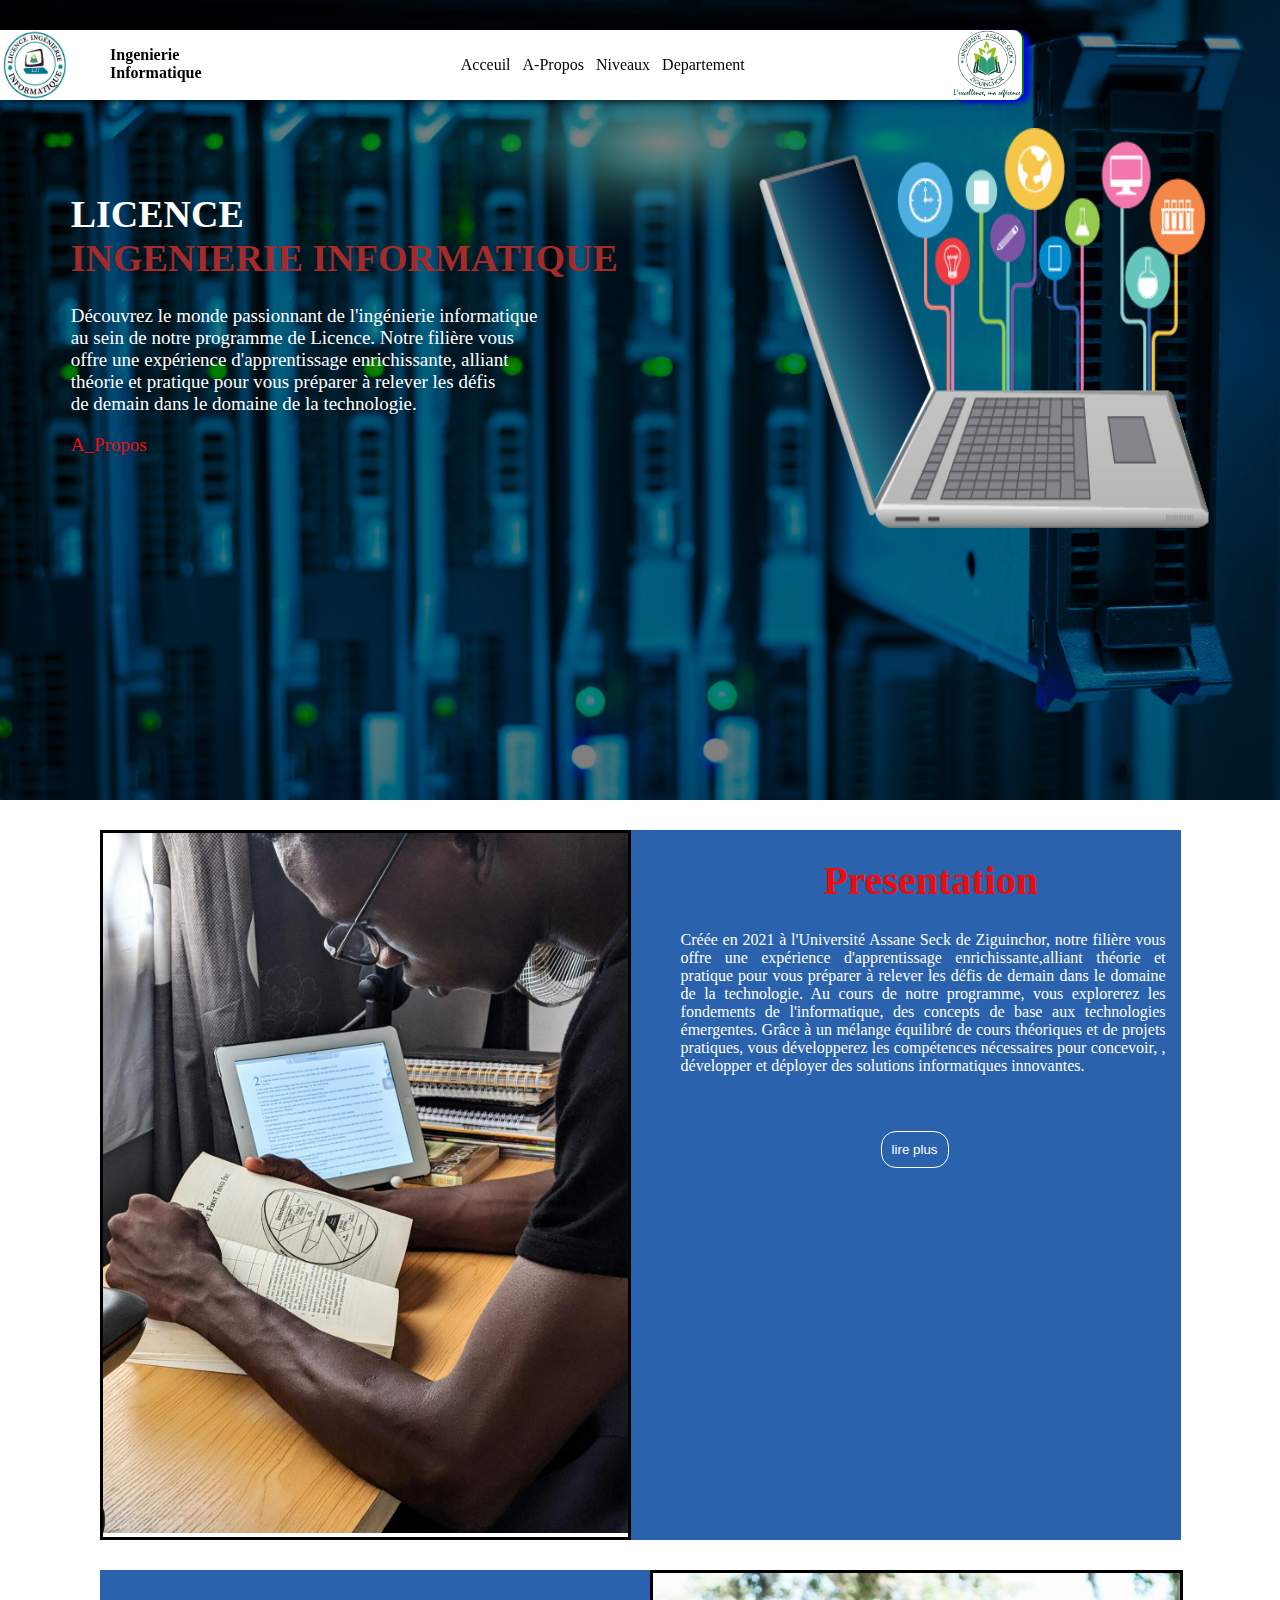
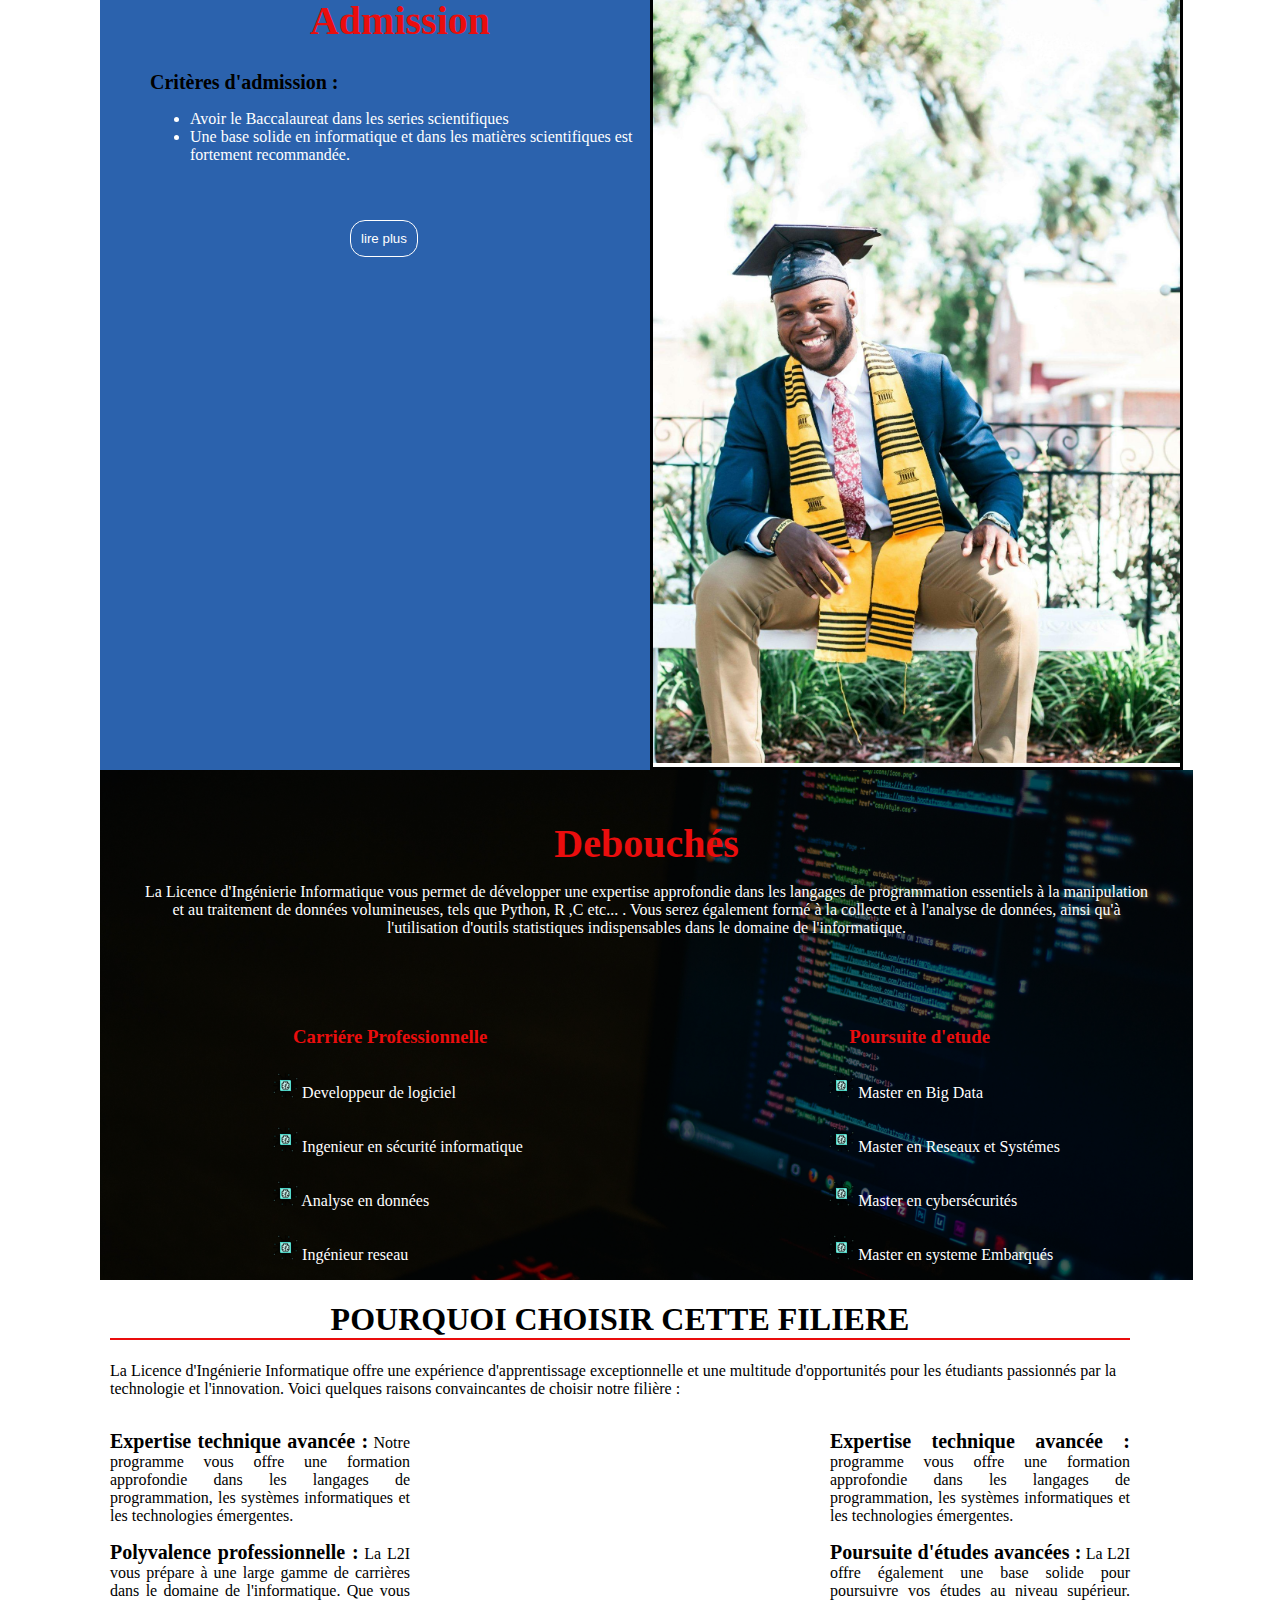
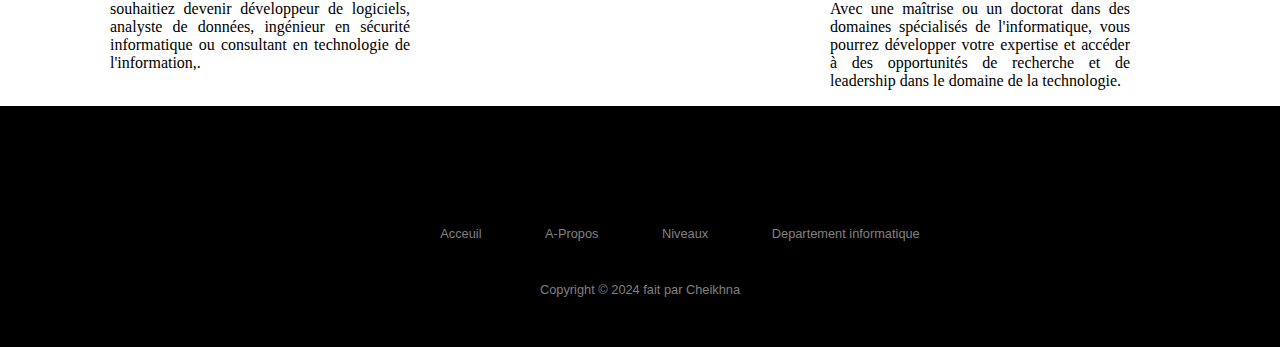
<file: html/index.html>
<!DOCTYPE html>
<html lang="en">
<head>
    <meta charset="UTF-8">
    <meta name="viewport" content="width=device-width, initial-scale=1.0">
    <link rel="stylesheet" href="../css/navigation.css">
    <link rel="stylesheet" href="../css/footer.css">
    <link rel="stylesheet" href="../css/acceuil.css">
    <link rel="stylesheet" href="https://cdnjs.cloudflare.com/ajax/libs/font-awesome/6.5.1/css/all.min.css" integrity="sha512-DTOQO9RWCH3ppGqcWaEA1BIZOC6xxalwEsw9c2QQeAIftl+Vegovlnee1c9QX4TctnWMn13TZye+giMm8e2LwA==" crossorigin="anonymous" referrerpolicy="no-referrer" />
    <title>Acceuil</title>
</head>
<body>
        <nav>
            <div class="img">
                <img src="../img/2.png" alt="logo">
                <ul>
                    <li>Ingenierie</li>
                    <li>Informatique</li>
                </ul>
            </div>
        <ul class="nav">
            <li><a href="#header">Acceuil</a></li>
            <li><a href="#section1">A-Propos</a></li>
            <li><a href="niveaux.html">Niveaux</a></li>
            <li><a href="departement.html">Departement</a></li>
        </ul>
            <img src="../img/uasz.jpg" alt="uasz" class="img1">
        </nav>
        <header id="header" >
            <div class="container">
                <div class="intro">
                    <h1>LICENCE <br> <span>INGENIERIE INFORMATIQUE</span></h1>
                <p >
                    Découvrez le monde passionnant de l'ingénierie informatique <br>
                     au sein de notre programme de Licence. Notre filière vous  <br>
                     offre une expérience d'apprentissage enrichissante, alliant <br>
                     théorie et pratique pour vous préparer à relever les défis <br>
                     de demain dans le domaine de la technologie.
                </p>
                <a href="#section1">A_Propos</a>
            </div>
                <img src="../img/1.png" alt="ordi" class="img_tete">


            </div>

        </header>

        <section id="section1">
            <div class="presentation">
                <div class="image"><img src="../img/pre1.jpg" alt="etudiant"></div>
                <div class="texte">
                    <h1>Presentation</h1>
                     <p class="court">
                     Créée en 2021 à l'Université Assane Seck de Ziguinchor,
                     notre filière vous offre une expérience d'apprentissage 
                     enrichissante,alliant théorie et pratique pour vous préparer 
                     à relever les défis de demain dans le domaine de la technologie. 
                     Au cours de notre programme, vous explorerez les fondements de 
                     l'informatique, des concepts de base aux technologies émergentes. 
                     Grâce à un mélange équilibré de cours théoriques et de projets  
                     pratiques, vous développerez les compétences nécessaires pour concevoir,
                     , développer et déployer des solutions informatiques innovantes.
                     </p>
                     <p class="complet hidden">Que vous soyez passionné par le développement de logiciels,
                        la conception de systèmes d'information, l'analyse de données 
                        ou la sécurité informatique, notre programme vous offre une formation 
                        complète et adaptée à vos intérêts.<br> <br>

                        Rejoignez-nous pour une aventure passionnante où vous pourrez 
                         explorer votre créativité, repousser les frontières de la technologie 
                         et contribuer à façonner le monde numérique de demain. Bienvenue 
                         dans la Licence d'Ingénierie Informatique, où chaque ligne de code 
                         est une opportunité de créer un avenir meilleur.</p>
                     <button class="button" onclick="affiche(this.parentElement)">lire plus</button>
                </div>
            </div>
        </section>
        <section class="section2">
            <div class="admission">
                <div class="texte">
                    <h1>Admission</h1>
                     <div class="court">
                       <span>Critères d'admission :</span>
                       <ul>
                        <li>Avoir le Baccalaureat dans les series scientifiques</li>
                        <li>Une base solide en informatique et dans les matières scientifiques est fortement recommandée.</li>
                        
                        </div>
                     </p>
                     <p class="complet hidden"><span>Profil recherché :</span><br><br>
                        Les candidats doivent démontrer un fort intérêt et une motivation
                         à poursuivre des études en ingénierie informatique. Ils doivent
                          être passionnés par la résolution de problèmes complexes, avoir 
                          un esprit curieux et créatif, et être désireux d'apprendre et d'explorer 
                          de nouveaux domaines de l'informatique. Des compétences en résolution de 
                          problèmes, en logique et en pensée analytique sont également des atouts 
                          appréciés pour réussir dans notre programme. <br> <br> <span>Procédure de candidature pour la PARTIE PRIVÉE :</span><br><br>
                          Le nombre de places est limité à 25 étudiants et les dépôts de candidature se font aux endroits suivants :

                          À Ziguinchor : auprès de M. NIANG, secrétaire du département d’Informatique, <b>téléphone : +221 77 103 93 88 / +221 76 637 87 14</b> <br>
                          À Dakar : auprès de Mme GUEYE, responsable du bureau de liaison de l’université Assane Seck, <b>Rue 6X31, Médina (Immeuble Cheikh Seck au 4ème étage à l’aile gauche).</b> <b>Téléphone : +221 823 89 82 / +221 77 589 51 97</b> <br>
                          Pour la PARTIE PUBLIQUE, l'accès pour les bacheliers de 2021 se fait via une pré-inscription sur la plateforme d’Orientation Campusen</p>
                     <button class="button" onclick="affiche(this.parentElement)">lire plus</button>
                </div>
                <div class="image"><img src="../img/pre2.jpg" alt="etudiant"></div>
            </div>
        </section>
        <section class="section3">
            <div class="content">
            <h1>Debouchés</h1>
            <p>
                La Licence d'Ingénierie Informatique vous permet de développer une expertise approfondie
                 dans les langages de programmation essentiels à la manipulation et au traitement
                  de données volumineuses, tels que Python, R ,C etc... .
                 Vous serez également formé à la collecte et à l'analyse de données, ainsi qu'à
                  l'utilisation d'outils statistiques indispensables dans le domaine de l'informatique.
            </p>
            <div class="debouche">
                <div  class="carriere">
                    <h3 class="tete">Carriére Professionnelle</h3>
                <ul>
                    <li><img src="../img/puce.png" alt=""> Developpeur de logiciel</li>
                    <li><img src="../img/puce.png" alt=""> Ingenieur en sécurité informatique</li>
                    <li><img src="../img/puce.png" alt=""> Analyse en données</li>
                    <li><img src="../img/puce.png" alt=""> Ingénieur reseau</li>
                </ul> 
                </div>
                <div class="poursuite">
                    <h3 class="tete">Poursuite d'etude</h3>
                <ul>
                    <li><img src="../img/puce.png" alt=""> Master en Big Data</li>
                    <li><img src="../img/puce.png" alt=""> Master en Reseaux et Systémes</li>
                    <li><img src="../img/puce.png" alt=""> Master en cybersécurités</li>
                    <li><img src="../img/puce.png" alt=""> Master en systeme Embarqués</li>
                </ul>
            </div>
            </div>
        </div>
        </section>
        <section class="section4">
            <h1>POURQUOI CHOISIR CETTE FILIERE</h1>
            <p>La Licence d'Ingénierie Informatique offre une expérience d'apprentissage 
                exceptionnelle et une multitude d'opportunités pour les étudiants passionnés par 
                la technologie et l'innovation. Voici quelques raisons convaincantes de choisir notre filière :
            </p>
            <div class="contenu">
                <div class="gauche">
                    <p>
                        <span>Expertise technique avancée :</span> Notre programme vous offre  
                        une formation approfondie dans les langages de programmation,
                        les systèmes informatiques et les technologies émergentes.
                    </p>
                    <p>
                        <span> Polyvalence professionnelle :</span> 
                        La L2I vous prépare à une large gamme 
                        de carrières dans le domaine de l'informatique.
                         Que vous souhaitiez devenir développeur de logiciels,
                          analyste de données, ingénieur en sécurité informatique ou
                           consultant en technologie de l'information,.
                    </p>
                </div>
                <div class="droite">
                    <p>
                        <span>Expertise technique avancée : </span> programme vous offre 
                         une formation approfondie dans les langages de programmation,
                        les systèmes informatiques et les technologies émergentes.
                    </p>
                    <p>
                        <span>Poursuite d'études avancées :</span> La L2I  offre également une base solide pour 
                        poursuivre vos études au niveau supérieur. Avec une maîtrise ou un doctorat
                         dans des domaines spécialisés de l'informatique, vous pourrez développer votre 
                         expertise et accéder à des opportunités de recherche et de leadership dans le domaine
                          de la technologie.
                    </p>
                </div>
            </div>
        </section>

        <footer>
            <div class="footer">
            <div class="row">
                <a href="https://urlz.fr/q8QU" target="_blank"><i class="fa-brands fa-facebook"></i></a>
                <a href="https://urlz.fr/q8R2" target="_blank"><i class="fa-brands fa-instagram"></i></a>
                <a href="https://www.youtube.com/@DIRCOM-UASZ" target="_blank"><i class="fa-brands fa-youtube"></i></a>
                <a href="https://x.com/UAS_Ziguinchor?s=20" target="_blank"><i class="fa-brands fa-twitter"></i></a>
            </div>
            
            <div class="row">
            <ul>
            <li><a href="#header">Acceuil</a></li>
            <li><a href="#section1">A-Propos</a></li>
            <li><a href="niveaux.html">Niveaux</a></li>
            <li><a href="departement.html">Departement informatique</a></li>
            </ul>
            </div>
            
            <div class="row">
            Copyright © 2024 fait par Cheikhna 
            </div>
            </div>
            </footer>
            
        <script src="../js/header.js"></script>
        
</body>
</html>
</file>
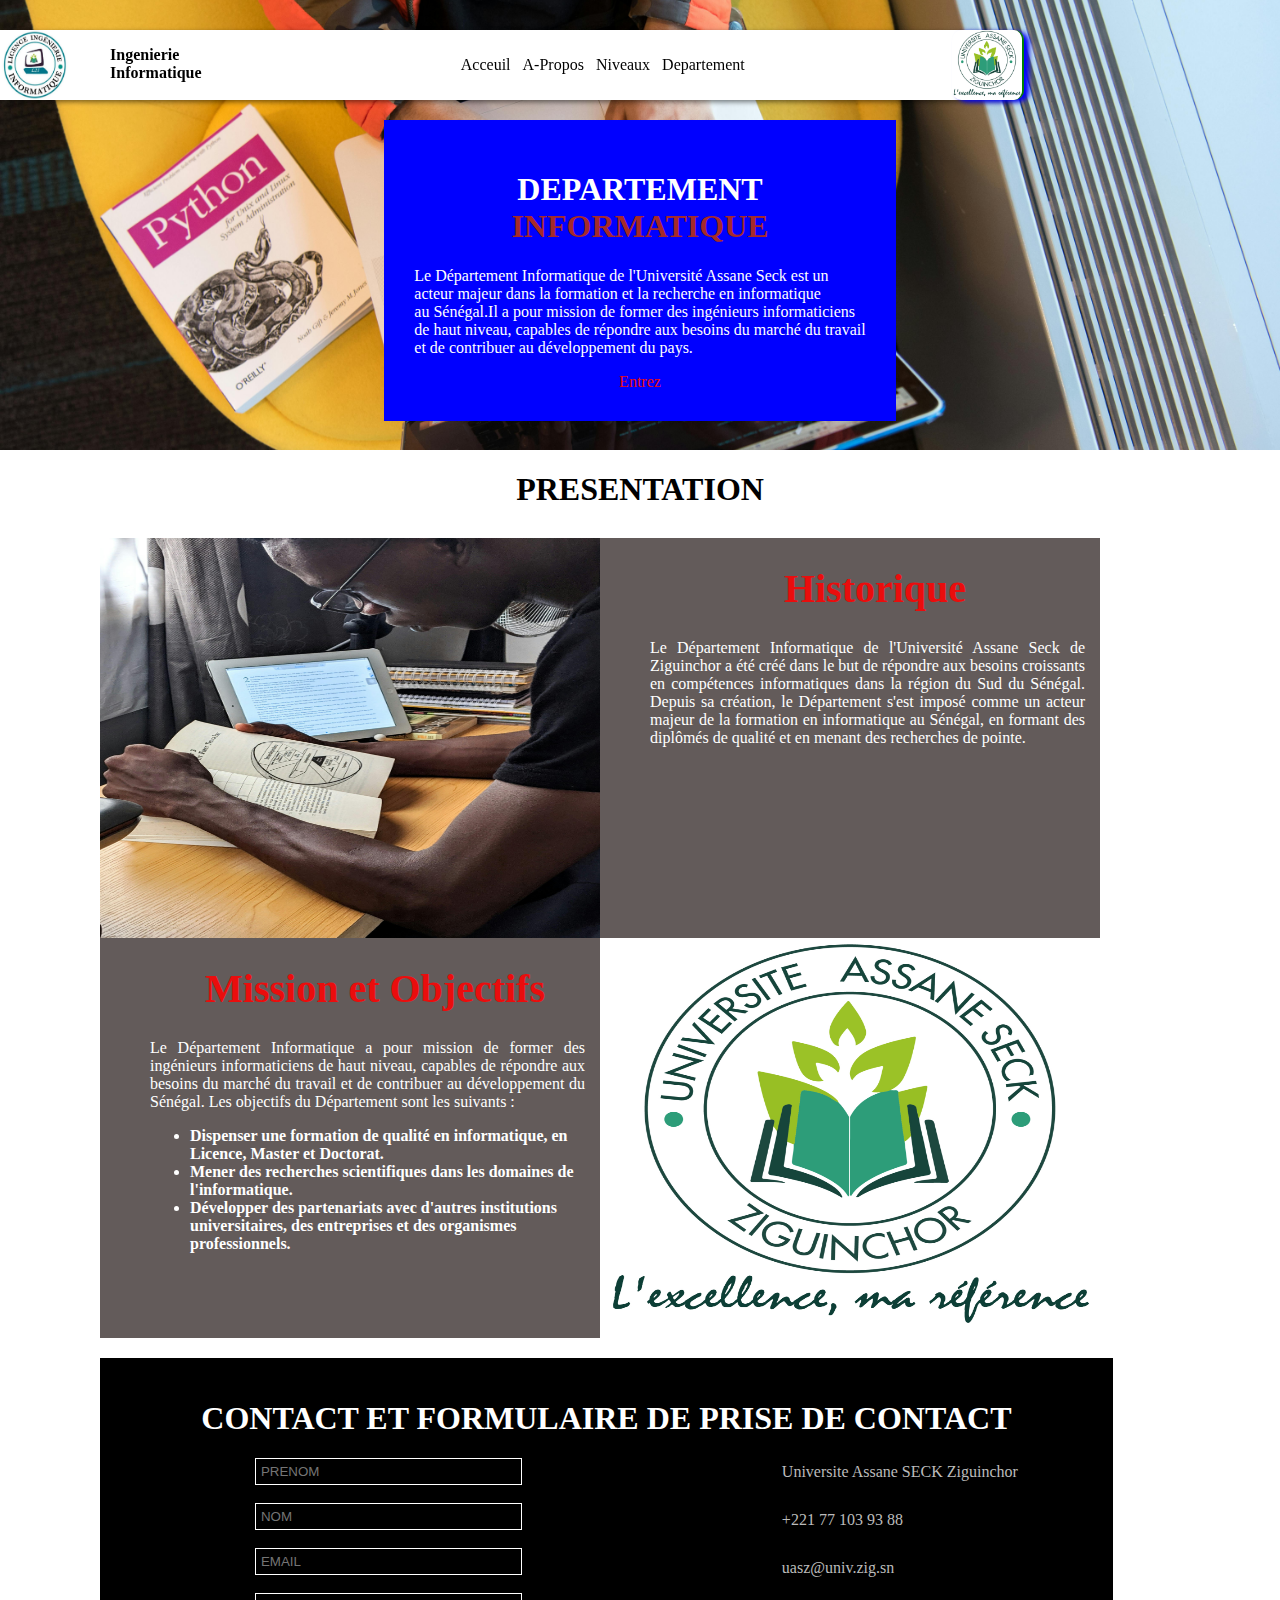
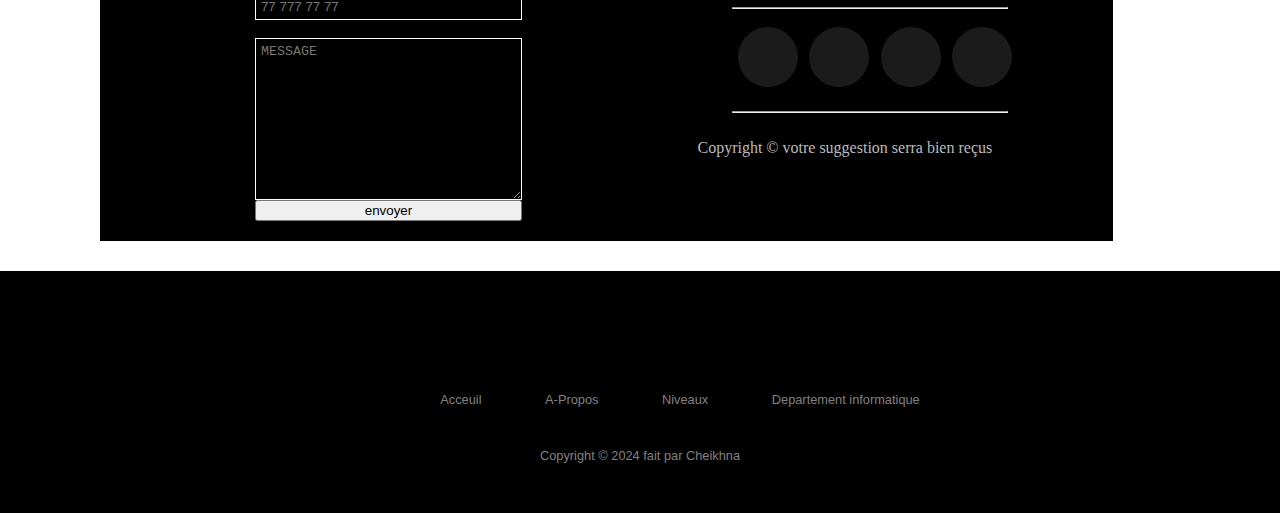
<file: html/departement.html>
<!DOCTYPE html>
<html lang="en">
<head>
    <meta charset="UTF-8">
    <meta name="viewport" content="width=device-width, initial-scale=1.0">
    <link rel="stylesheet" href="../css/navigation.css">
    <link rel="stylesheet" href="../css/footer.css">
    <link rel="stylesheet" href="../css/Departement.css">
    <link rel="stylesheet" href="../css/contact.css">
    <link rel="stylesheet" href="https://cdnjs.cloudflare.com/ajax/libs/font-awesome/6.5.1/css/all.min.css" integrity="sha512-DTOQO9RWCH3ppGqcWaEA1BIZOC6xxalwEsw9c2QQeAIftl+Vegovlnee1c9QX4TctnWMn13TZye+giMm8e2LwA==" crossorigin="anonymous" referrerpolicy="no-referrer" />
    <title>Document</title>
</head>
<body>
    <nav>
        <div class="img">
            <img src="../img/2.png" alt="logo">
            <ul>
                <li>Ingenierie</li>
                <li>Informatique</li>
            </ul>
        </div>
    <ul class="nav">
        <li><a href="index.html">Acceuil</a></li>
        <li><a href="index.html #section1">A-Propos</a></li>
        <li><a href="niveaux.html">Niveaux</a></li>
        <li><a href="departement.html">Departement</a></li>
    </ul>
        <img src="../img/uasz.jpg" alt="uasz" class="img1">
    </nav>
    <header id="header" >
        <div class="container">
            <div class="intro">
            <div>
                <h1>DEPARTEMENT<br> <span>INFORMATIQUE</span></h1>
            <p >
                Le Département Informatique de l'Université Assane Seck est un <br>
                 acteur majeur dans la formation et la recherche en informatique <br> 
                 au Sénégal.Il a pour mission de former des ingénieurs informaticiens <br>
                 de haut niveau, capables de répondre aux besoins du marché du travail <br>
                  et de contribuer au développement du pays.
            </p>
            <a href="#section1">Entrez</a>
            </div>
        </div>


        </div>

    </header>
    <h1 class="titre">PRESENTATION</h1>
    <section id="section1">
        <div class="presentation">
            <img src="../img/pre1.jpg" alt="etudiant">
            <div class="texte">
                <h1>Historique</h1>
                 <p >
                    Le Département Informatique de l'Université Assane Seck de Ziguinchor 
                    a été créé dans le but de répondre aux besoins croissants en compétences
                     informatiques dans la région du Sud du Sénégal. Depuis sa création,
                      le Département s'est imposé comme un acteur majeur de la formation
                       en informatique au Sénégal, en formant des diplômés de qualité et 
                       en menant des recherches de pointe.
                 </p>
                 
        
            </div>
        </div>
    </section>
    <section class="section2">
        <div class="presentation2">
            <div class="texte">
                <h1>Mission et Objectifs</h1>
                 <p>
                    Le Département Informatique a pour mission de former des ingénieurs informaticiens
                     de haut niveau, capables de répondre aux besoins du marché du travail et de 
                     contribuer au développement du Sénégal. Les objectifs du Département sont les suivants : <br>
                    <ul>
                        <li>Dispenser une formation de qualité en informatique, en Licence, Master et Doctorat.</li>
                        <li>Mener des recherches scientifiques dans les domaines de l'informatique.</li>
                        <li>Développer des partenariats avec d'autres institutions universitaires, des entreprises
                            et des organismes professionnels.</li>
                    
                    
                    </ul>
                 </p>
                 
                 
            </div>
            <img src="../img/uasz.jpg" alt="etudiant">
        </div>
    </section>
    <div class="main">
        <h1>CONTACT ET FORMULAIRE DE PRISE DE CONTACT</h1>
        <div class="info">
        <section class="formulaire">
        <form action="" id="form" onsubmit="verification(); return false;">
            <div id="prenomError"></div>
            <input type="text" id="prenom" placeholder="PRENOM"><br>
            <div id="nomError"></div>
            <input type="text" id="nom" placeholder="NOM"><br>
            <div id="emailError"></div>
            <input type="email" id="email" placeholder="EMAIL"><br>
            <div id="telError"></div>
            <input type="tel" id="tel" placeholder="77 777 77 77"><br>
            <div id="messageError"></div>
            <textarea name="message" id="message" cols="30" rows="10" placeholder="MESSAGE"></textarea>
            <input type="submit" value="envoyer">
        </form>
    </section>
    <section class="contacts">
        <p><i class="fa-solid fa-location-dot"></i>Universite Assane SECK Ziguinchor</p>
        <p><i class="fa-solid fa-phone"></i> +221 77 103 93 88</p>
        <p><i class="fa-solid fa-message"></i> uasz@univ.zig.sn</p>
        <hr>
        <ul class="social">
            <li><a href="https://urlz.fr/q8QU" target="_blank"><i class="fa-brands fa-facebook-f"></i></a></li>
            <li><a href="https://urlz.fr/q8R2" target="_blank"><i class="fa-brands fa-instagram"></i></a></li>
            <li><a href="https://x.com/UAS_Ziguinchor?s=20" target="_blank" ><i class="fa-brands fa-twitter"></i></a></li>
            <li><a href="#"><i class="fa-brands fa-whatsapp"></i></a></li>
        </ul>
        <hr><br>
        <div>Copyright © votre suggestion serra bien reçus</div>
    </section>
    </div>
    </div>
    
    <footer>
        <div class="footer">
        <div class="row">
        <a href="https://urlz.fr/q8QU" target="_blank"><i class="fa-brands fa-facebook"></i></a>
        <a href="https://urlz.fr/q8R2" target="_blank"><i class="fa-brands fa-instagram"></i></a>
        <a href="https://www.youtube.com/@DIRCOM-UASZ" target="_blank"><i class="fa-brands fa-youtube"></i></a>
        <a href="https://x.com/UAS_Ziguinchor?s=20" target="_blank"><i class="fa-brands fa-twitter"></i></a>
        </div>
        
        <div class="row">
        <ul>
        <li><a href="index.html">Acceuil</a></li>
        <li><a href="index.html #section1">A-Propos</a></li>
        <li><a href="niveaux.html">Niveaux</a></li>
        <li><a href="departement.html">Departement informatique</a></li>
        </ul>
        </div>
        
        <div class="row">
        Copyright © 2024 fait par Cheikhna 
        </div>
        </div>
        </footer>  
        <script src="../js/contact.js"></script>
</body>
</html>
</file>
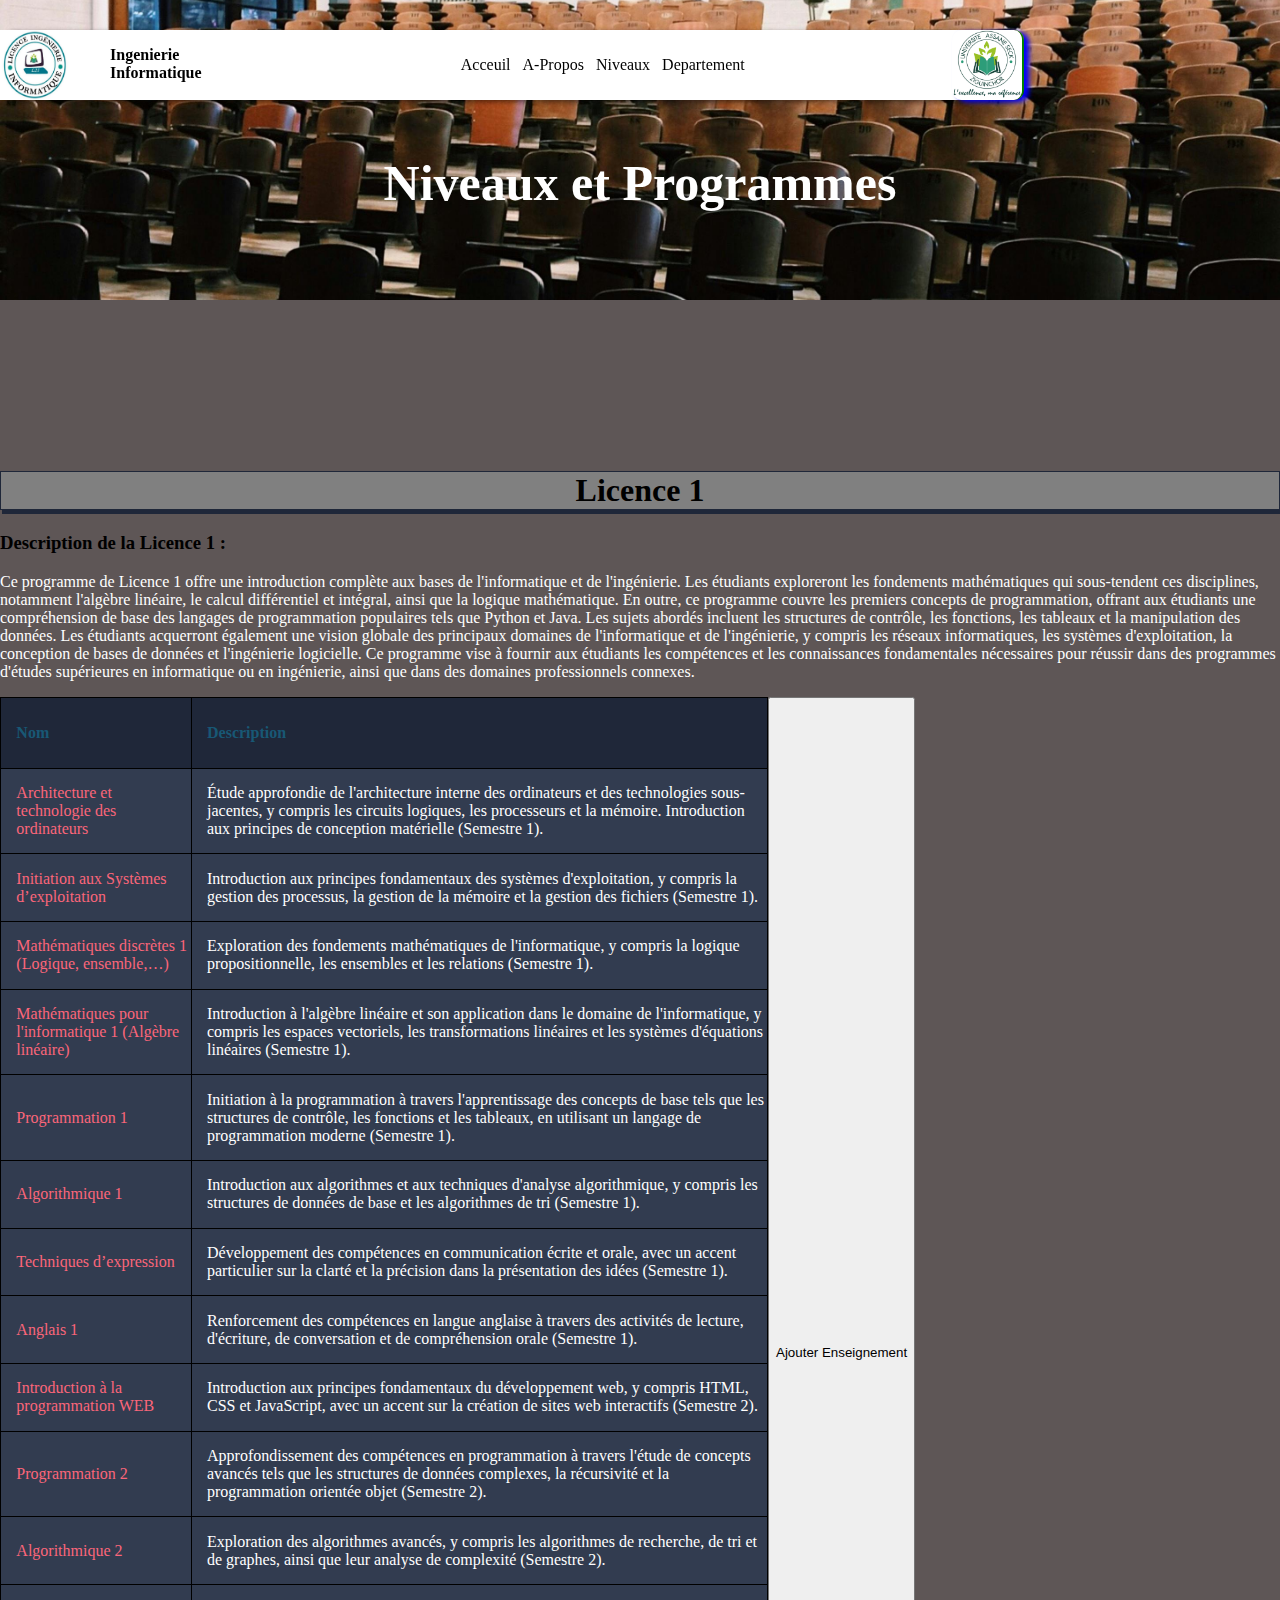
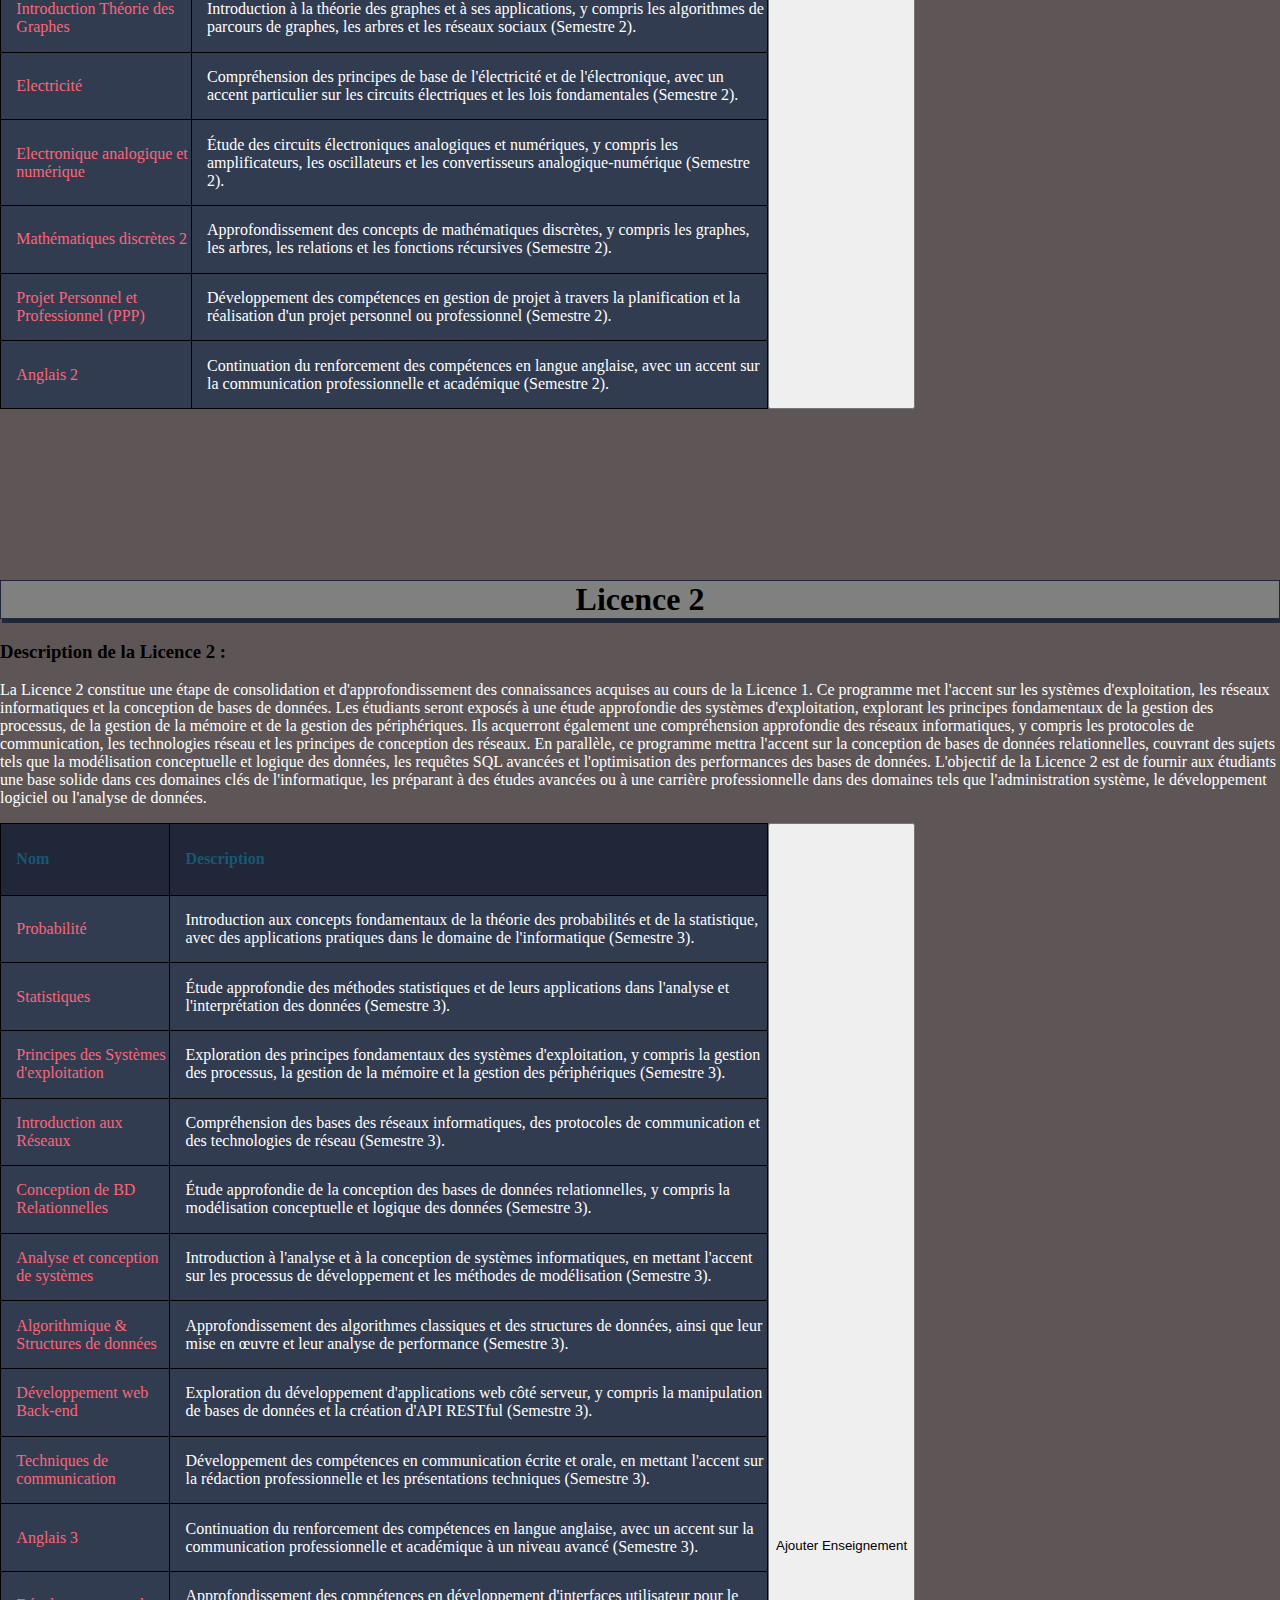
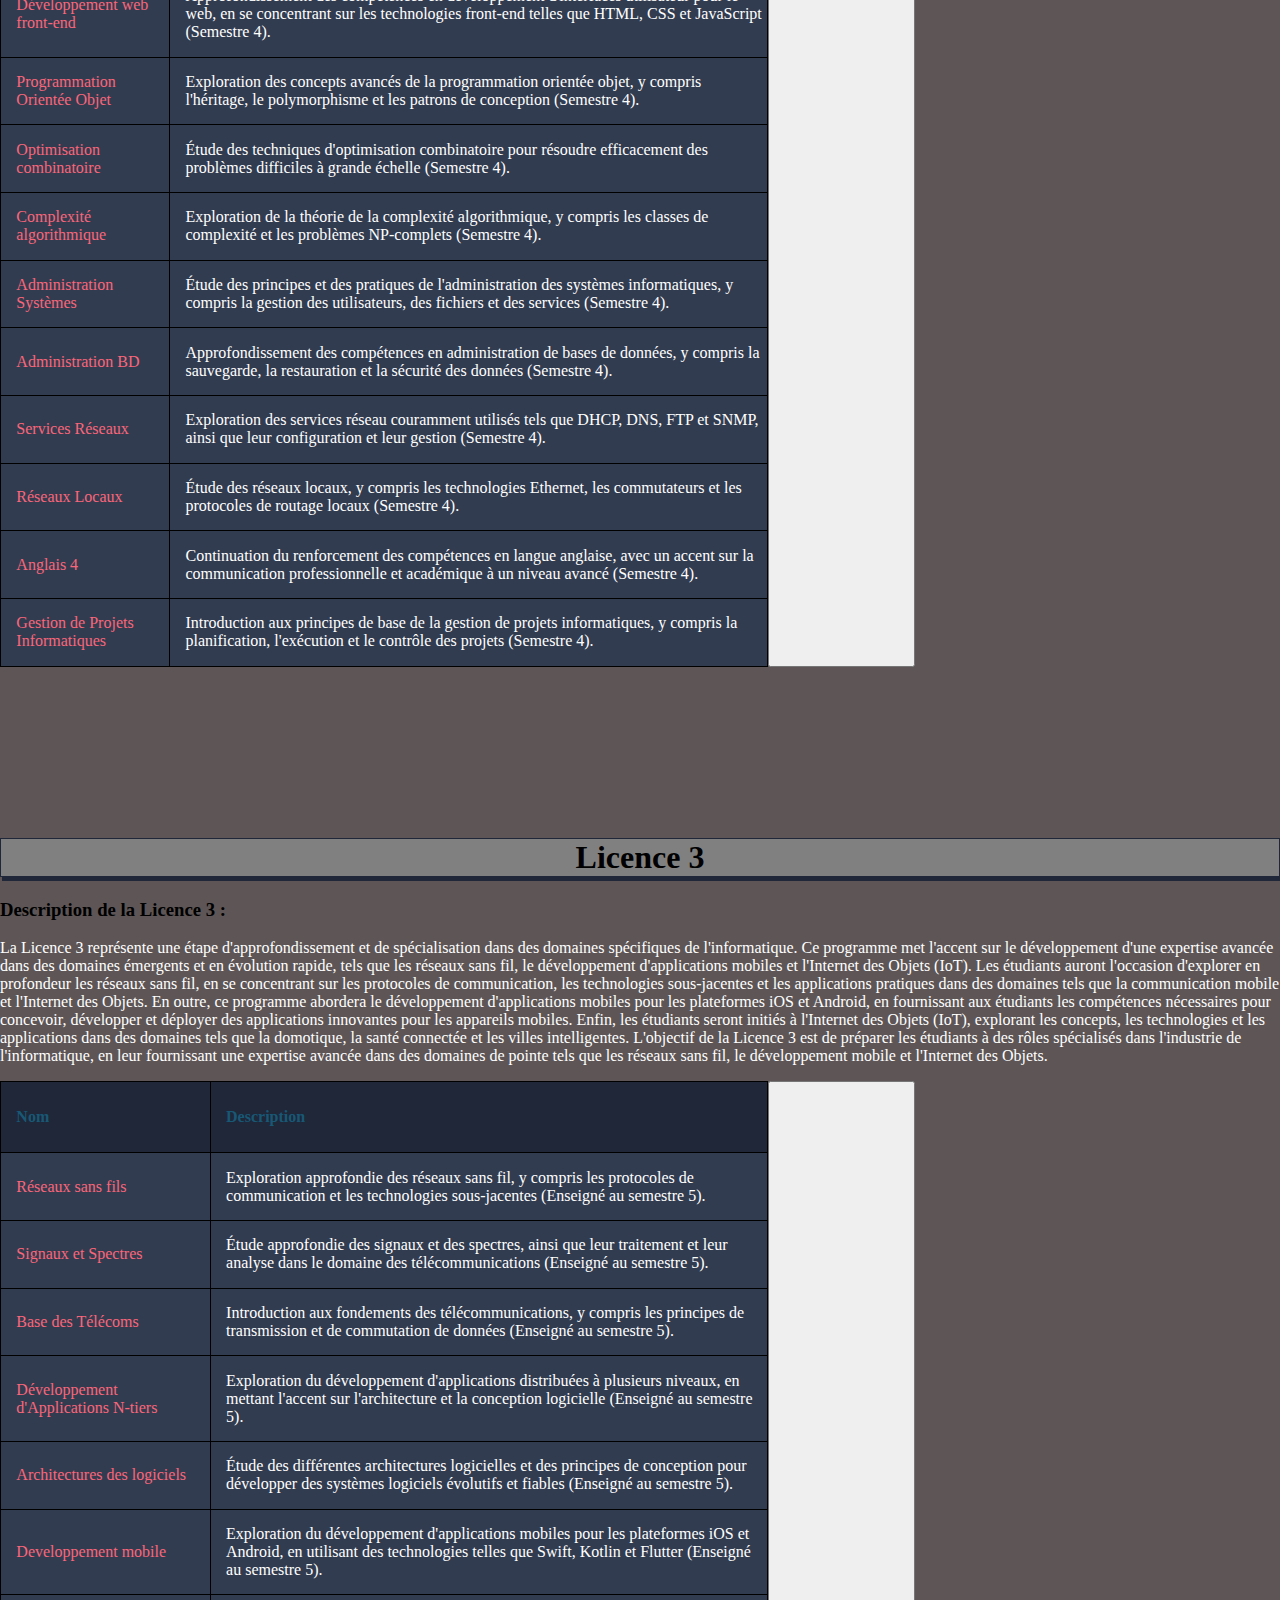
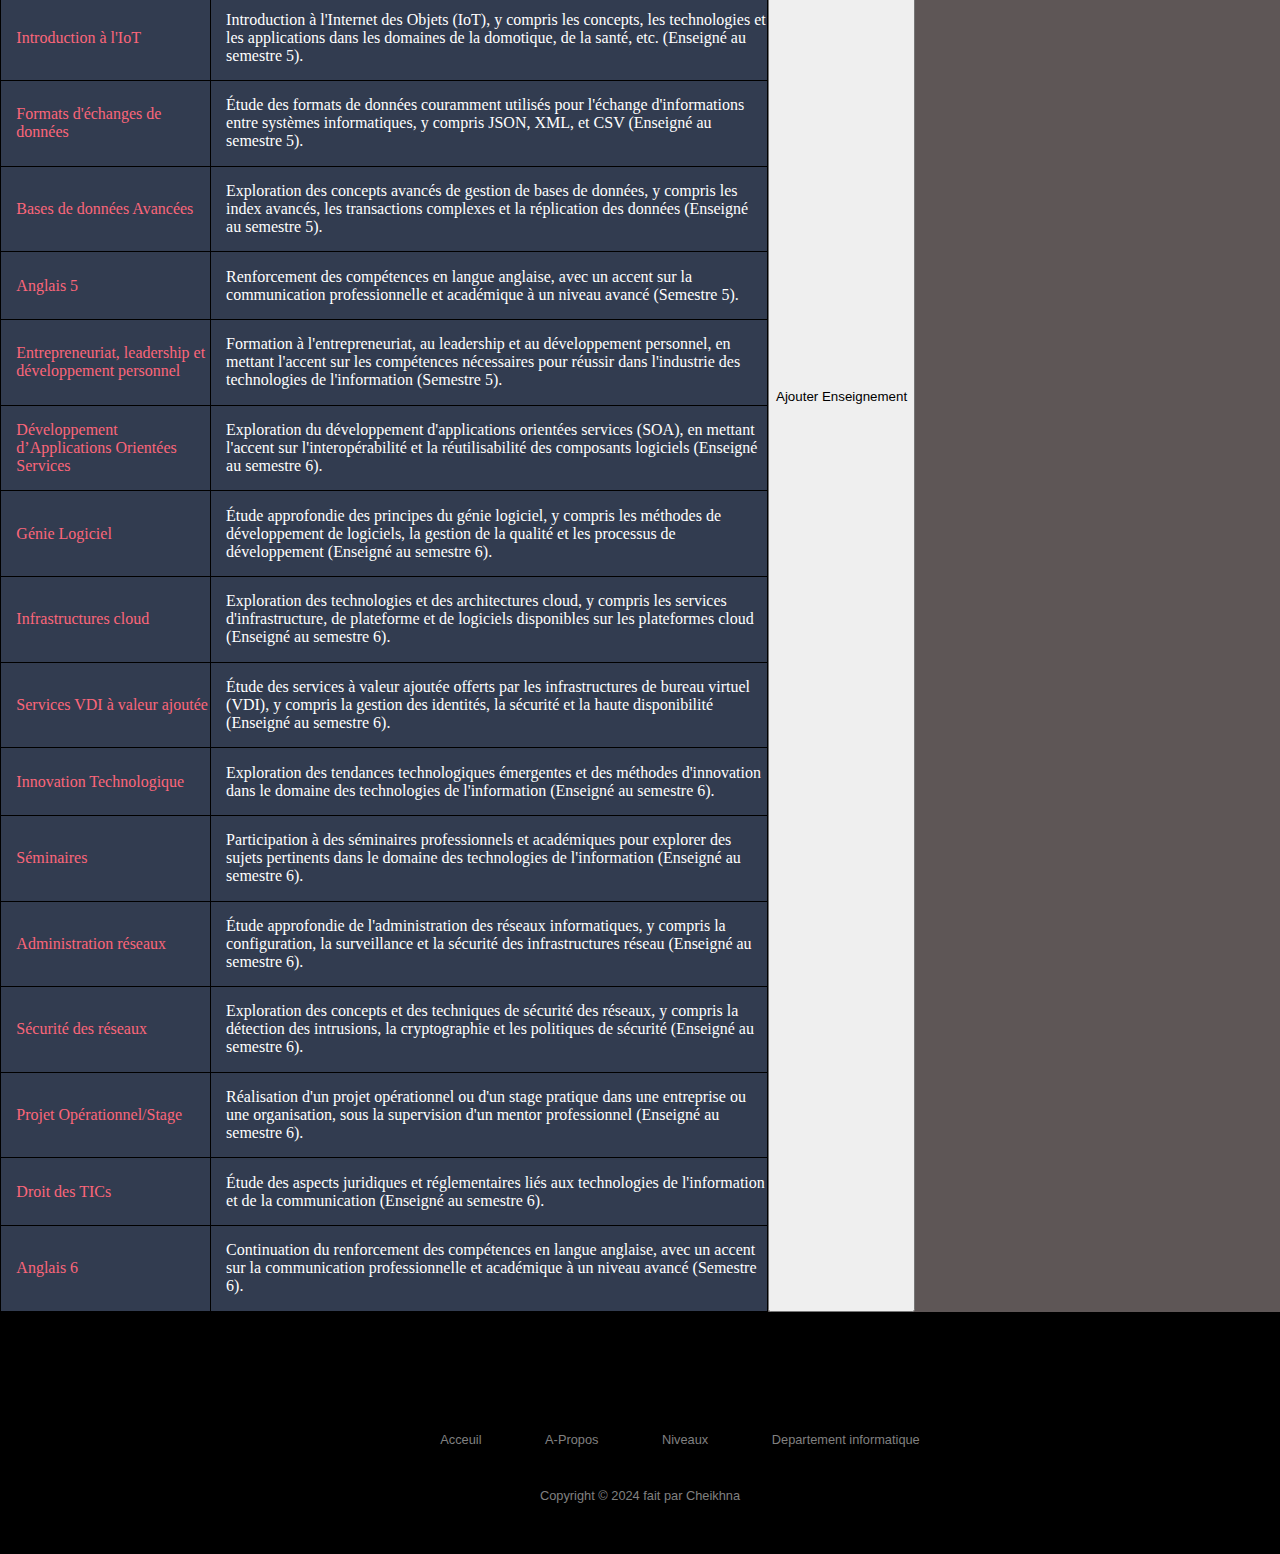
<file: html/niveaux.html>
<!DOCTYPE html>
<html lang="fr">
<head>
    <meta charset="UTF-8">
    <meta name="viewport" content="width=device-width, initial-scale=1.0">
    <link rel="stylesheet" href="../css/navigation.css">
    <link rel="stylesheet" href="../css/niveaux.css">
    <link rel="stylesheet" href="../css/footer.css">
    <link rel="stylesheet" href="https://cdnjs.cloudflare.com/ajax/libs/font-awesome/6.5.1/css/all.min.css" integrity="sha512-DTOQO9RWCH3ppGqcWaEA1BIZOC6xxalwEsw9c2QQeAIftl+Vegovlnee1c9QX4TctnWMn13TZye+giMm8e2LwA==" crossorigin="anonymous" referrerpolicy="no-referrer" />
    <title>Niveaux</title>
</head>
<body>
    <nav>
        <div class="img">
            <img src="../img/2.png" alt="logo">
            <ul>
                <li>Ingenierie</li>
                <li>Informatique</li>
            </ul>
        </div>
    <ul class="nav">
        <li><a href="index.html">Acceuil</a></li>
        <li><a href="index.html #section1">A-Propos</a></li>
        <li><a href="niveaux.html">Niveaux</a></li>
        <li><a href="departement.html">Departement</a></li>
    </ul>
        <img src="../img/uasz.jpg" alt="uasz" class="img1">
    </nav>
    <header id="header" >
            <div class="intro">
                <h1>Niveaux et Programmes</h1>
            
           


        </div>

    </header>
    <div class="niveau">

            <h1 class="h1">Licence 1</h1>
            <div class="description">
                <h3>Description de la Licence 1 :</h3>
                <p>Ce programme de Licence 1 offre une introduction complète aux bases de l'informatique et de l'ingénierie. Les étudiants exploreront les fondements mathématiques qui sous-tendent ces disciplines, notamment l'algèbre linéaire, le calcul différentiel et intégral, ainsi que la logique mathématique.
                En outre, ce programme couvre les premiers concepts de programmation, offrant aux étudiants une compréhension de base des langages de programmation populaires tels que Python et Java. Les sujets abordés incluent les structures de contrôle, les fonctions, les tableaux et la manipulation des données.
                Les étudiants acquerront également une vision globale des principaux domaines de l'informatique et de l'ingénierie, y compris les réseaux informatiques, les systèmes d'exploitation, la conception de bases de données et l'ingénierie logicielle.
                Ce programme vise à fournir aux étudiants les compétences et les connaissances fondamentales nécessaires pour réussir dans des programmes d'études supérieures en informatique ou en ingénierie, ainsi que dans des domaines professionnels connexes.</p>
            </div>
            <div class="contenu">
            <table class="container" id="container1">
                <tr>
                    <th><h1>Nom</h1></th>
                    <th><h1>Description</h1></th>
                </tr>
                <tr>
                    <td>Architecture et technologie des ordinateurs</td>
                    <td>Étude approfondie de l'architecture interne des ordinateurs et des technologies sous-jacentes, y compris les circuits logiques, les processeurs et la mémoire. Introduction aux principes de conception matérielle (Semestre 1).</td>
                </tr>
                <tr>
                    <td>Initiation aux Systèmes d’exploitation</td>
                    <td>Introduction aux principes fondamentaux des systèmes d'exploitation, y compris la gestion des processus, la gestion de la mémoire et la gestion des fichiers (Semestre 1).</td>
                </tr>
                <tr>
                    <td>Mathématiques discrètes 1 (Logique, ensemble,…)</td>
                    <td>Exploration des fondements mathématiques de l'informatique, y compris la logique propositionnelle, les ensembles et les relations (Semestre 1).</td>
                </tr>
                <tr>
                    <td>Mathématiques pour l'informatique 1 (Algèbre linéaire)</td>
                    <td>Introduction à l'algèbre linéaire et son application dans le domaine de l'informatique, y compris les espaces vectoriels, les transformations linéaires et les systèmes d'équations linéaires (Semestre 1).</td>
                </tr>
                <tr>
                    <td>Programmation 1</td>
                    <td>Initiation à la programmation à travers l'apprentissage des concepts de base tels que les structures de contrôle, les fonctions et les tableaux, en utilisant un langage de programmation moderne (Semestre 1).</td>
                </tr>
                <tr>
                    <td>Algorithmique 1</td>
                    <td>Introduction aux algorithmes et aux techniques d'analyse algorithmique, y compris les structures de données de base et les algorithmes de tri (Semestre 1).</td>
                </tr>
                <tr>
                    <td>Techniques d’expression</td>
                    <td>Développement des compétences en communication écrite et orale, avec un accent particulier sur la clarté et la précision dans la présentation des idées (Semestre 1).</td>
                </tr>
                <tr>
                    <td>Anglais 1</td>
                    <td>Renforcement des compétences en langue anglaise à travers des activités de lecture, d'écriture, de conversation et de compréhension orale (Semestre 1).</td>
                </tr>
                <tr>
                    <td>Introduction à la programmation WEB</td>
                    <td>Introduction aux principes fondamentaux du développement web, y compris HTML, CSS et JavaScript, avec un accent sur la création de sites web interactifs (Semestre 2).</td>
                </tr>
                <tr>
                    <td>Programmation 2</td>
                    <td>Approfondissement des compétences en programmation à travers l'étude de concepts avancés tels que les structures de données complexes, la récursivité et la programmation orientée objet (Semestre 2).</td>
                </tr>
                <tr>
                    <td>Algorithmique 2</td>
                    <td>Exploration des algorithmes avancés, y compris les algorithmes de recherche, de tri et de graphes, ainsi que leur analyse de complexité (Semestre 2).</td>
                </tr>
                <tr>
                    <td>Introduction Théorie des Graphes</td>
                    <td>Introduction à la théorie des graphes et à ses applications, y compris les algorithmes de parcours de graphes, les arbres et les réseaux sociaux (Semestre 2).</td>
                </tr>
                <tr>
                    <td>Electricité</td>
                    <td>Compréhension des principes de base de l'électricité et de l'électronique, avec un accent particulier sur les circuits électriques et les lois fondamentales (Semestre 2).</td>
                </tr>
                <tr>
                    <td>Electronique analogique et numérique</td>
                    <td>Étude des circuits électroniques analogiques et numériques, y compris les amplificateurs, les oscillateurs et les convertisseurs analogique-numérique (Semestre 2).</td>
                </tr>
                <tr>
                    <td>Mathématiques discrètes 2</td>
                    <td>Approfondissement des concepts de mathématiques discrètes, y compris les graphes, les arbres, les relations et les fonctions récursives (Semestre 2).</td>
                </tr>
                <tr>
                    <td>Projet Personnel et Professionnel (PPP)</td>
                    <td>Développement des compétences en gestion de projet à travers la planification et la réalisation d'un projet personnel ou professionnel (Semestre 2).</td>
                </tr>
                <tr>
                    <td>Anglais 2</td>
                    <td>Continuation du renforcement des compétences en langue anglaise, avec un accent sur la communication professionnelle et académique (Semestre 2).</td>
                </tr>
                
                
            </table>

            <button onclick="affiche('licence1')">Ajouter Enseignement</button>
            <form action="" id="licence1" onsubmit="ajout('container1','licence1','Nom1','desc1'); return false;">
                <label for="Nom">Nom</label><br>
                <input type="text" id="Nom1" placeholder="Nom" minlength="8" maxlength="30" required > <br>
                <label for="desc">Description</label> <br>
                <textarea name="desc" id="desc1" cols="20" rows="5" placeholder="Description de l'enseignement"  minlength="50" required></textarea>
                <input type="submit" value="Ajouter">
            </form>
        </div>
        <div class="niveau">

            <h1 class="h1">Licence 2</h1>
            <div class="description">
                <h3>Description de la Licence 2 :</h3>
                <p>La Licence 2 constitue une étape de consolidation et d'approfondissement des connaissances acquises au cours de la Licence 1. Ce programme met l'accent sur les systèmes d'exploitation, les réseaux informatiques et la conception de bases de données.
                Les étudiants seront exposés à une étude approfondie des systèmes d'exploitation, explorant les principes fondamentaux de la gestion des processus, de la gestion de la mémoire et de la gestion des périphériques. Ils acquerront également une compréhension approfondie des réseaux informatiques, y compris les protocoles de communication, les technologies réseau et les principes de conception des réseaux.
                En parallèle, ce programme mettra l'accent sur la conception de bases de données relationnelles, couvrant des sujets tels que la modélisation conceptuelle et logique des données, les requêtes SQL avancées et l'optimisation des performances des bases de données.
                L'objectif de la Licence 2 est de fournir aux étudiants une base solide dans ces domaines clés de l'informatique, les préparant à des études avancées ou à une carrière professionnelle dans des domaines tels que l'administration système, le développement logiciel ou l'analyse de données.</p>
            </div>
            
            <div class="contenu">
            <table class="container" id="container2">
                <tr>
                    <th><h1>Nom</h1></th>
                    <th><h1>Description</h1></th>
                </tr>
                <tr>
                    <td>Probabilité</td>
                    <td>Introduction aux concepts fondamentaux de la théorie des probabilités et de la statistique, avec des applications pratiques dans le domaine de l'informatique (Semestre 3).</td>
                </tr>
                <tr>
                    <td>Statistiques</td>
                    <td>Étude approfondie des méthodes statistiques et de leurs applications dans l'analyse et l'interprétation des données (Semestre 3).</td>
                </tr>
                <tr>
                    <td>Principes des Systèmes d'exploitation</td>
                    <td>Exploration des principes fondamentaux des systèmes d'exploitation, y compris la gestion des processus, la gestion de la mémoire et la gestion des périphériques (Semestre 3).</td>
                </tr>
                <tr>
                    <td>Introduction aux Réseaux</td>
                    <td>Compréhension des bases des réseaux informatiques, des protocoles de communication et des technologies de réseau (Semestre 3).</td>
                </tr>
                <tr>
                    <td>Conception de BD Relationnelles</td>
                    <td>Étude approfondie de la conception des bases de données relationnelles, y compris la modélisation conceptuelle et logique des données (Semestre 3).</td>
                </tr>
                <tr>
                    <td>Analyse et conception de systèmes</td>
                    <td>Introduction à l'analyse et à la conception de systèmes informatiques, en mettant l'accent sur les processus de développement et les méthodes de modélisation (Semestre 3).</td>
                </tr>
                <tr>
                    <td>Algorithmique & Structures de données</td>
                    <td>Approfondissement des algorithmes classiques et des structures de données, ainsi que leur mise en œuvre et leur analyse de performance (Semestre 3).</td>
                </tr>
                <tr>
                    <td>Développement web Back-end</td>
                    <td>Exploration du développement d'applications web côté serveur, y compris la manipulation de bases de données et la création d'API RESTful (Semestre 3).</td>
                </tr>
                <tr>
                    <td>Techniques de communication</td>
                    <td>Développement des compétences en communication écrite et orale, en mettant l'accent sur la rédaction professionnelle et les présentations techniques (Semestre 3).</td>
                </tr>
                <tr>
                    <td>Anglais 3</td>
                    <td>Continuation du renforcement des compétences en langue anglaise, avec un accent sur la communication professionnelle et académique à un niveau avancé (Semestre 3).</td>
                </tr>
                <tr>
                    <td>Développement web front-end</td>
                    <td>Approfondissement des compétences en développement d'interfaces utilisateur pour le web, en se concentrant sur les technologies front-end telles que HTML, CSS et JavaScript (Semestre 4).</td>
                </tr>
                <tr>
                    <td>Programmation Orientée Objet</td>
                    <td>Exploration des concepts avancés de la programmation orientée objet, y compris l'héritage, le polymorphisme et les patrons de conception (Semestre 4).</td>
                </tr>
                <tr>
                    <td>Optimisation combinatoire</td>
                    <td>Étude des techniques d'optimisation combinatoire pour résoudre efficacement des problèmes difficiles à grande échelle (Semestre 4).</td>
                </tr>
                <tr>
                    <td>Complexité algorithmique</td>
                    <td>Exploration de la théorie de la complexité algorithmique, y compris les classes de complexité et les problèmes NP-complets (Semestre 4).</td>
                </tr>
                <tr>
                    <td>Administration Systèmes</td>
                    <td>Étude des principes et des pratiques de l'administration des systèmes informatiques, y compris la gestion des utilisateurs, des fichiers et des services (Semestre 4).</td>
                </tr>
                <tr>
                    <td>Administration BD</td>
                    <td>Approfondissement des compétences en administration de bases de données, y compris la sauvegarde, la restauration et la sécurité des données (Semestre 4).</td>
                </tr>
                <tr>
                    <td>Services Réseaux</td>
                    <td>Exploration des services réseau couramment utilisés tels que DHCP, DNS, FTP et SNMP, ainsi que leur configuration et leur gestion (Semestre 4).</td>
                </tr>
                <tr>
                    <td>Réseaux Locaux</td>
                    <td>Étude des réseaux locaux, y compris les technologies Ethernet, les commutateurs et les protocoles de routage locaux (Semestre 4).</td>
                </tr>
                <tr>
                    <td>Anglais 4</td>
                    <td>Continuation du renforcement des compétences en langue anglaise, avec un accent sur la communication professionnelle et académique à un niveau avancé (Semestre 4).</td>
                </tr>
                <tr>
                    <td>Gestion de Projets Informatiques</td>
                    <td>Introduction aux principes de base de la gestion de projets informatiques, y compris la planification, l'exécution et le contrôle des projets (Semestre 4).</td>
                </tr>
                
                
                
            </table>

            <button onclick="affiche('licence2')">Ajouter Enseignement</button>
            <form action="" id="licence2" onsubmit="ajout('container2','licence2','Nom2','desc2'); return false;">
                <label for="Nom">Nom</label><br>
                <input type="text" id="Nom2" placeholder="Nom" minlength="8" maxlength="30" required> <br>
                <label for="desc">Description</label> <br>
                <textarea name="desc" id="desc2" cols="20" rows="5" placeholder="Description de l'enseignement"  minlength="50" required></textarea>
                <input type="submit" value="ajouter">
            </form>
        </div>
        <div class="niveau">

            <h1 class="h1">Licence 3</h1>
            <div class="description">
                <h3>Description de la Licence 3 :</h3>
                <p>La Licence 3 représente une étape d'approfondissement et de spécialisation dans des domaines spécifiques de l'informatique. Ce programme met l'accent sur le développement d'une expertise avancée dans des domaines émergents et en évolution rapide, tels que les réseaux sans fil, le développement d'applications mobiles et l'Internet des Objets (IoT).
                Les étudiants auront l'occasion d'explorer en profondeur les réseaux sans fil, en se concentrant sur les protocoles de communication, les technologies sous-jacentes et les applications pratiques dans des domaines tels que la communication mobile et l'Internet des Objets.
                En outre, ce programme abordera le développement d'applications mobiles pour les plateformes iOS et Android, en fournissant aux étudiants les compétences nécessaires pour concevoir, développer et déployer des applications innovantes pour les appareils mobiles.
                Enfin, les étudiants seront initiés à l'Internet des Objets (IoT), explorant les concepts, les technologies et les applications dans des domaines tels que la domotique, la santé connectée et les villes intelligentes.
                L'objectif de la Licence 3 est de préparer les étudiants à des rôles spécialisés dans l'industrie de l'informatique, en leur fournissant une expertise avancée dans des domaines de pointe tels que les réseaux sans fil, le développement mobile et l'Internet des Objets.</p>
            </div>
            
            <div class="contenu">
            <table class="container" id="container3">
                <tr>
                    <th><h1>Nom</h1></th>
                    <th><h1>Description</h1></th>
                </tr>
                
                <tr>
                    <td>Réseaux sans fils</td>
                    <td>Exploration approfondie des réseaux sans fil, y compris les protocoles de communication et les technologies sous-jacentes (Enseigné au semestre 5).</td>
                </tr>
                <tr>
                    <td>Signaux et Spectres</td>
                    <td>Étude approfondie des signaux et des spectres, ainsi que leur traitement et leur analyse dans le domaine des télécommunications (Enseigné au semestre 5).</td>
                </tr>
                <tr>
                    <td>Base des Télécoms</td>
                    <td>Introduction aux fondements des télécommunications, y compris les principes de transmission et de commutation de données (Enseigné au semestre 5).</td>
                </tr>
                <tr>
                    <td>Développement d'Applications N-tiers</td>
                    <td>Exploration du développement d'applications distribuées à plusieurs niveaux, en mettant l'accent sur l'architecture et la conception logicielle (Enseigné au semestre 5).</td>
                </tr>
                <tr>
                    <td>Architectures des logiciels</td>
                    <td>Étude des différentes architectures logicielles et des principes de conception pour développer des systèmes logiciels évolutifs et fiables (Enseigné au semestre 5).</td>
                </tr>
                <tr>
                    <td>Developpement mobile</td>
                    <td>Exploration du développement d'applications mobiles pour les plateformes iOS et Android, en utilisant des technologies telles que Swift, Kotlin et Flutter (Enseigné au semestre 5).</td>
                </tr>
                <tr>
                    <td>Introduction à l'IoT</td>
                    <td>Introduction à l'Internet des Objets (IoT), y compris les concepts, les technologies et les applications dans les domaines de la domotique, de la santé, etc. (Enseigné au semestre 5).</td>
                </tr>
                <tr>
                    <td>Formats d'échanges de données</td>
                    <td>Étude des formats de données couramment utilisés pour l'échange d'informations entre systèmes informatiques, y compris JSON, XML, et CSV (Enseigné au semestre 5).</td>
                </tr>
                <tr>
                    <td>Bases de données Avancées</td>
                    <td>Exploration des concepts avancés de gestion de bases de données, y compris les index avancés, les transactions complexes et la réplication des données (Enseigné au semestre 5).</td>
                </tr>
                <tr>
                    <td>Anglais 5</td>
                    <td>Renforcement des compétences en langue anglaise, avec un accent sur la communication professionnelle et académique à un niveau avancé (Semestre 5).</td>
                </tr>
                <tr>
                    <td>Entrepreneuriat, leadership et développement personnel</td>
                    <td>Formation à l'entrepreneuriat, au leadership et au développement personnel, en mettant l'accent sur les compétences nécessaires pour réussir dans l'industrie des technologies de l'information (Semestre 5).</td>
                </tr>
                <tr>
                    <td>Développement d’Applications Orientées Services</td>
                    <td>Exploration du développement d'applications orientées services (SOA), en mettant l'accent sur l'interopérabilité et la réutilisabilité des composants logiciels (Enseigné au semestre 6).</td>
                </tr>
                <tr>
                    <td>Génie Logiciel</td>
                    <td>Étude approfondie des principes du génie logiciel, y compris les méthodes de développement de logiciels, la gestion de la qualité et les processus de développement (Enseigné au semestre 6).</td>
                </tr>
                <tr>
                    <td>Infrastructures cloud</td>
                    <td>Exploration des technologies et des architectures cloud, y compris les services d'infrastructure, de plateforme et de logiciels disponibles sur les plateformes cloud (Enseigné au semestre 6).</td>
                </tr>
                <tr>
                    <td>Services VDI à valeur ajoutée</td>
                    <td>Étude des services à valeur ajoutée offerts par les infrastructures de bureau virtuel (VDI), y compris la gestion des identités, la sécurité et la haute disponibilité (Enseigné au semestre 6).</td>
                </tr>
                <tr>
                    <td>Innovation Technologique</td>
                    <td>Exploration des tendances technologiques émergentes et des méthodes d'innovation dans le domaine des technologies de l'information (Enseigné au semestre 6).</td>
                </tr>
                <tr>
                    <td>Séminaires</td>
                    <td>Participation à des séminaires professionnels et académiques pour explorer des sujets pertinents dans le domaine des technologies de l'information (Enseigné au semestre 6).</td>
                </tr>
                <tr>
                    <td>Administration réseaux</td>
                    <td>Étude approfondie de l'administration des réseaux informatiques, y compris la configuration, la surveillance et la sécurité des infrastructures réseau (Enseigné au semestre 6).</td>
                </tr>
                <tr>
                    <td>Sécurité des réseaux</td>
                    <td>Exploration des concepts et des techniques de sécurité des réseaux, y compris la détection des intrusions, la cryptographie et les politiques de sécurité (Enseigné au semestre 6).</td>
                </tr>
                <tr>
                    <td>Projet Opérationnel/Stage</td>
                    <td>Réalisation d'un projet opérationnel ou d'un stage pratique dans une entreprise ou une organisation, sous la supervision d'un mentor professionnel (Enseigné au semestre 6).</td>
                </tr>
                <tr>
                    <td>Droit des TICs</td>
                    <td>Étude des aspects juridiques et réglementaires liés aux technologies de l'information et de la communication (Enseigné au semestre 6).</td>
                </tr>
                <tr>
                    <td>Anglais 6</td>
                    <td>Continuation du renforcement des compétences en langue anglaise, avec un accent sur la communication professionnelle et académique à un niveau avancé (Semestre 6).</td>
                </tr>
                
                
            </table>

            <button onclick="affiche('licence3')">Ajouter Enseignement</button>
            <form action="" id="licence3" onsubmit="ajout('container3','licence3','Nom3','desc3'); return false;">
                <label for="Nom">Nom</label><br>
                <input type="text" id="Nom3" placeholder="Nom"  minlength="8" maxlength="30" required> <br>
                <label for="desc">Description</label> <br>
                <textarea name="desc" id="desc3" cols="20" rows="5" placeholder="Description de l'enseignement"  minlength="50" required></textarea>
                <input type="submit" value="Ajouter">
            </form>
        </div>  
        <footer>
            <div class="footer">
            <div class="row">
                <a href="https://urlz.fr/q8QU" target="_blank"><i class="fa-brands fa-facebook"></i></a>
                <a href="https://urlz.fr/q8R2" target="_blank"><i class="fa-brands fa-instagram"></i></a>
                <a href="https://www.youtube.com/@DIRCOM-UASZ" target="_blank"><i class="fa-brands fa-youtube"></i></a>
                <a href="https://x.com/UAS_Ziguinchor?s=20" target="_blank"><i class="fa-brands fa-twitter"></i></a>
            </div>
            
            <div class="row">
            <ul>
            <li><a href="index.html">Acceuil</a></li>
            <li><a href="index.html #section1">A-Propos</a></li>
            <li><a href="niveaux.html">Niveaux</a></li>
            <li><a href="departement.html">Departement informatique</a></li>
            </ul>
            </div>
            
            <div class="row">
            Copyright © 2024 fait par Cheikhna 
            </div>
            </div>
            </footer>    
        <script src="../js/tableau.js"></script>
    
</div>
</body>
</html>
</file>
<file: css/navigation.css>
nav img{
    width: 70px;
}
.img{
    display: flex;
}
.img ul{
    list-style: none;
}
.img ul li{
    font-weight: bold;
}
nav{
    display: flex;
    justify-content: space-between;
    margin-top:30px ;
    width: 80%;
    background-color: white;
    box-shadow: 0px 2px 5px rgba(0, 0, 0, 0.5);
    border-radius: 15px;
    position: fixed;
    z-index: 9999;
    
}
.nav a{
    text-decoration: none;
    color: black;
}
.nav{
    list-style: none;
    display: flex;
    padding-top: 10px;
   
}

.nav li{
    margin-left: 12px;
    font-weight: semi-bold;
}
.contact{
    margin-top: 10px;
    margin-right: 8px;
    border-radius: 20px;
    padding: 3px;
    padding-top: 10px;
    display: block;
    padding-left: 15px;
    padding-right: 15px;
    border: 1px solid black;
    height: 30px;
    color: white;
    text-decoration: none;
    font-weight: bold;
    background-color: blue;
}
.img1{
    border-radius: 10px;
    border-right: 2px solid green;
    box-shadow: 5px 2px 5px blue;
}

@media (max-width:944px){
    nav img{
        width: 50px;
        height: 50px;
    }
    nav{
        width: 100%;
    }
    nav a{
        font-size: 12px;
    }
    .img ul li{
        font-size:10px ;
    }
}
</file>
<file: css/footer.css>
body{
    margin:0;
    overflow-x:hidden;
    }
    
    .footer{
    background:#000;
    padding:30px 0px;
    font-family: 'Play', sans-serif;
    text-align:center;
    }
    
    .footer .row{
    width:100%;
    margin:1% 0%;
    padding:0.6% 0%;
    color:gray;
    font-size:0.8em;
    }
    
    .footer .row a{
    text-decoration:none;
    color:gray;
    transition:0.5s;
    }
    
    .footer .row a:hover{
    color:#fff;
    }
    
    .footer .row ul{
    width:100%;
    }
    
    .footer .row ul li{
    display:inline-block;
    margin:0px 30px;
    }
    
    .footer .row a i{
    font-size:2em;
    margin:0% 1%;
    }
    
    @media (max-width:720px){
    .footer{
    text-align:left;
    padding:5%;
    }
    .footer .row ul li{
    display:block;
    margin:10px 0px;
    text-align:left;
    }
    .footer .row a i{
    margin:0% 3%;
    }
    }
</file>
<file: css/acceuil.css>
header {
    height: 800px;
    width: 100%;
    background-repeat: no-repeat;
}

.container {
    width: 100%;
    height: 800px;
    background-color: rgba(0, 0, 0, 0.5);
    display: flex;
    justify-content: space-around;
}

.intro {
    color: white;
    margin-top: 13%;
    font-size: 19px;
}

.img_tete {
    width: 450px;
    height: 400px;
    margin-top: 10%;
}

.intro span {
    color: brown;
}

.intro a {
    color: rgba(234, 13, 13, 1);
    text-decoration: none;
}
.image{
    border: 3px solid black;
    
}
.image img{
    transition: transform 0.5s ease-in-out;
    cursor: pointer;
}
.image img:hover{
    transform: scale(0.9);
}

.presentation img {
    height: 700px;
    
    
    
}

.presentation {
    margin-left: 100px;
    display: flex;
    margin-top: 30px;
}

.admission {
    margin-left: 100px;
    display: flex;
    margin-top: 30px;
}

.court ul li {
    color: white;
}

.texte span {
    color: black;
    font-weight: bold;
    font-size: 20px;
}

.admission img {
    height: 790px;
}

.texte {
    width: 500px;
    background-color: rgba(43, 98, 173, 1);
    padding-left: 50px;
}

.texte h1 {
    color: rgba(234, 13, 13, 1);
    font-size: 40px;
    text-align: center;
}

.texte p {
    color: white;
    font-size: 1em;
    text-align: justify;
    margin-right: 15px;
}

.button {
    border: 1px solid white;
    color: white;
    padding: 10px;
    border-radius: 15px;
    margin-left: 200px;
    cursor: pointer;
    margin-top: 40px;
    font-family: "roboto", sans-serif;
    background-color: rgba(43, 98, 173, 1);
}

.complet.hidden {
    display: none;
}

.section3 {
    background-image: url(../img/pre3.jpg);
    background-position: center;
    background-size: cover;
    margin: 0px 87px 0px 100px;
}

.section3 h1 {
    margin: 0;
    color: rgba(234, 13, 13, 1);
    font-size: 40px;
    text-align: center;
    padding-top: 50px;
}

.section3 p {
    color: white;
    text-align: justify;
    text-align: center;
    margin-left: 40px;
    margin-right: 40px;
}

.debouche {
    display: flex;
    justify-content: space-around;
    margin-top: 70px;
}

.tete {
    color: rgba(234, 13, 13, 1);
    margin-left: 60px;
}

.debouche li {
    color: white;
    list-style: none;
    margin-top: 25px;
}

.content {
    background-color: rgba(0, 0, 0, 0.6);
}

.debouche li img {
    width: 25px;
    justify-content: center;
}

.section4 {
    margin: 0px 150px 0px 110px;
}

.section4 h1 {
    text-align: center;
    font-size: 2em;
    border-bottom: 2px solid rgba(234, 13, 13, 1);
}

.contenu {
    display: flex;
    justify-content: space-between;
}

.contenu p {
    text-align: justify;
    width: 300px;
}

.contenu span {
    font-weight: bold;
    font-size: 20px;
}

@media (max-width: 1024px) {
    .intro p {
        font-size: 10px;
        text-align: justify;
        margin-left: 20px;
    }

    .intro a {
        font-size: 14px;
        margin-left: 10%px;
    }

    .intro h1 {
        font-size: 20px;
    }

    .img_tete {
        width: 200px;
        height: 200px;
        margin-top: 100px;
    }

    header {
        height: 500px;
    }

    .container {
        height: 500px;
    }

    .presentation {
        flex-direction: column;
        margin-left: 20px;
    }

    .presentation img {
        height: 500px;
        width: 100%;
    }

    .texte {
        font-size: 12px;
        width: 100%;
    }

    .texte p {
        padding-right: 30px;
    }

    .admission {
        flex-direction: column;
        margin-left: 20px;
    }

    .admission img {
        height: 500px;
        width: 100%;
    }

    .section3 p {
        font-size: 12px;
    }

    .section3 {
        margin: 0 0px 0 20px;
    }

    .section3 h1 {
        font-size: 20px;
    }

    .debouche li {
        font-size: 10px;
    }

    .section4 {
        margin: 0;
    }

    .contenu {
        flex-direction: column;
        margin-left: 50px;
    }
}

@media (max-width: 800px) {
    .intro h1 {
        font-size: 15px;
    }

    .intro h1 {
        padding-top: 80px;
    }
}
</file>
<file: css/Departement.css>
header{
    
    height: 450px;
    width: 100%;
    background-repeat: no-repeat;
    background-image: url("../img/dep1.jpg");
    background-size: cover;
    background-position: center;

}
.titre{
    text-align: center;
}
.intro div{
    background-color: blue;
    text-align: center;
    background-position: center;
    display: inline-block;
    padding: 30px;
}
.intro p{
    text-align: justify;
}

.intro{
    
    color: white;
    padding-top: 120px;
    text-align: center;
    animation: fadeIn 2s ease-in-out;
   
}

@keyframes fadeIn {
    from {
        opacity: 0;
    }
    to {
        opacity: 1;
    }
}

.img_tete{
    width: 450px;
    height: 400px;
    margin-top: 10%;
}
.intro span{
    color: brown;
}
.intro a{
    color: rgba(234, 13, 13, 1);
    text-decoration: none;
} 
.presentation img{
    height: 400px;
    width: 500px;

}
.presentation{
    margin-left: 100px;
    display: flex;
    margin-top: 30px;
}
.presentation2 {
    margin-left: 100px;
    display: flex;
    
}
.presentation2 img{
    height: 400px;
    width: 500px;
}
.presentation2 .texte{
    width: 450px;
}
.presentation2 ul li{
    color: white;
    font-weight: bold;
}

.texte{
    width: 450px;
    background-color:#635B5A       ;
    padding-left: 50px;
}
.texte h1{
    color: rgba(234, 13, 13, 1);
    font-size: 40px;
    text-align: center;
}
.texte p{
    color: white;
    font-size: 1em;
    text-align : justify;
    margin-right: 15px;
}
@media (max-width: 1024px) {
    .intro p {
        font-size: 10px;
        text-align: justify;
        margin-left: 20px;

    }
    .intro div{
        
        width: 300px;
        height: 205px;
    }

    .intro a {
        font-size: 14px;
        margin-left: 10%;

    }

    .intro h1 {
        font-size: 20px;
        padding: 0;
    }

    .img_tete {
        width: 200px;
        height: 200px;
        margin-top: 100px;
    }

    header {
        height: 500px;
    }

    .container {
        height: 500px;
    }

    .presentation {
        flex-direction: column;
        margin-left: 20px;
    }

    .presentation img {
        height: 500px;
        width: 100%;
    }

    .texte {
        font-size: 12px;
        width: 100%;
    }

    .texte p {
        padding-right: 30px;
    }

    .presentation2 {
        flex-direction: column;
        margin-left: 20px;
    }

    .presentation2 img {
        height: 500px;
        width: 100%;
    }
    .main h1{
        font-size: 20px;
    }
    
    .info{
        flex-direction: column;
        margin-bottom: 10px;
    }



   

    .contenu {
        flex-direction: column;
        margin-left: 50px;
    }
}

@media (max-width: 800px) {
    .intro h1 {
        font-size: 15px;
    }

    .intro h1 {
        padding-top: 80px;
    }
}
</file>
<file: css/contact.css>
.info{
    display: flex;
    color: #bbb;
    text-align: center;
    justify-content: space-around;
}
.main h1{
    text-align: center;
    color: white;

}
.main{
    background-color: black;
    text-align: center;
    
    margin-top: 20px;
    margin-left: 100px;
    padding: 20px;
    width: 76%;
    margin-bottom: 30px;
    
}
form{
    display: flex;
    flex-direction: column;
    padding-left: 60px;
}
input[type="text"],
input[type="email"],
input[type="tel"],
textarea{
    max-width: 300px;
    padding: 5px;
    background-color: black;
    border: 1px solid white;
    color: white;
}

.contacts p{
    display: flex;
    align-items: center;
    text-align: center;
    margin: 5px 0 30px 60px;
    cursor: pointer;
}.contacts p:hover{
  color: white;
}
.contacts p i {
    margin-right: 50px;
    font-size: 20px;
}
.contacts .social{
    position: relative;
  font-size: 22px;
  text-align: center;
  width: 100%;
  margin: 0 auto;
  padding: 0;
  margin-left: 30px;
    
}
.contacts .social li{
    position: relative; 
    display: inline-block;
    height: 60px;
    width: 60px;
    margin: 10px 3px;
    line-height: 60px;
    border-radius: 50%;
    color: #fff;
    background-color: rgb(27,27,27);
    cursor: pointer; 
    transition: all .2s ease-in-out;

}
.contacts .social li:after {
    position: absolute;
    top: 0;
    left: 0;
    width: 60px;
    height: 60px;
    line-height: 60px;
    border-radius: 50%;
    opacity: 0;
    box-shadow: 0 0 0 1px white;
    transition: all .2s ease-in-out;
  }
  
  .contacts .social li:hover{
    background-color: #fff;
    color: black;
  }
  .contacts .social li a:hover{
    color: black;
  }
 
  .contacts .social li:hover:after {
    opacity: 1;  
    transform: scale(1.12);
    transition-timing-function: cubic-bezier(0.37,0.74,0.15,1.65);
  } 
  .contacts li a{
    color: white;
  }
  
  hr{
    margin-left: 60px;
    margin-right: 10px;
  }
  .formulaire{
    max-width: 350px;
  }
</file>
<file: css/niveaux.css>
body{
    background-color: #5e5656;
}
.h1{
    border:1px solid #1F2739;
    background-color: gray;
    box-shadow: 2px 4px 0px #1F2739;
}
header{
    
    height: 300px;
    width: 100%;
    background-repeat: no-repeat;
    background-image: url("../img/university.jpg");
    background-size: cover;
    background-position: center;

}



.intro h1{
    
    text-align: center;
    font-size: 50px;
   
    
}
.intro p{
    text-align: justify;
}

.intro{
    
    color: white;
    padding-top: 120px;
    text-align: center;
    animation: fadeIn 2s ease-in-out;
   
}

@keyframes fadeIn {
    from {
        opacity: 0;
    }
    to {
        opacity: 1;
    }
}

.niveau{
    padding-top: 150px;

}
table{
    border: 1px solid black;
    border-collapse: collapse;
    
    
}
table td{
    border: 1px solid black;
    background-color: #323C50;
    cursor: pointer;
    
    
}
table th{
    border:1px solid black;
    background-color: #1F2739;
}
.niveau h1{
    text-align: center;
}
.container th h1{
    font-weight: bold;
	  font-size: 1em;
  text-align: left;
  color: #185875;
}
.container {
    text-align: left;
    overflow: hidden;
    width: 60%;
    
display: table;

}
.description p{
    color: white;
    font-family: Georgia, serif;
}

.container td, .container th {
    padding-bottom: 2%;
    padding-top: 2%;
padding-left:2%;  
}

.container td:first-child{
    color: #FB667A;
}
.complet{
    display: none;
}
.contenu{
    display: flex;
}
form{
    max-width: 400px;
    margin: 20px auto;
    padding: 20px;
    background-color: #f2f2f2;
    border-radius: 10px;
    box-shadow: 0 0 10px rgba(0, 0, 0, 0.1);
    display: none;
    margin-top: 50%;
}
label{
        font-weight: bold;
        display: block;
        margin-bottom: 4px;
}
input[type="text"],textarea{
    width: 100%;
            padding: 10px;
            margin-bottom: 20px;
            border: 1px solid #ccc;
            border-radius: 5px;
            box-sizing: border-box;
}
input[type="button"] {
    background-color: #4CAF50;
    color: white;
    padding: 10px 20px;
    border: none;
    border-radius: 5px;
    cursor: pointer;
}
input[type="button"]:hover {
    background-color: #45a049;
}
tr td:nth-child(2){
    color: white;
    
}
</file>
